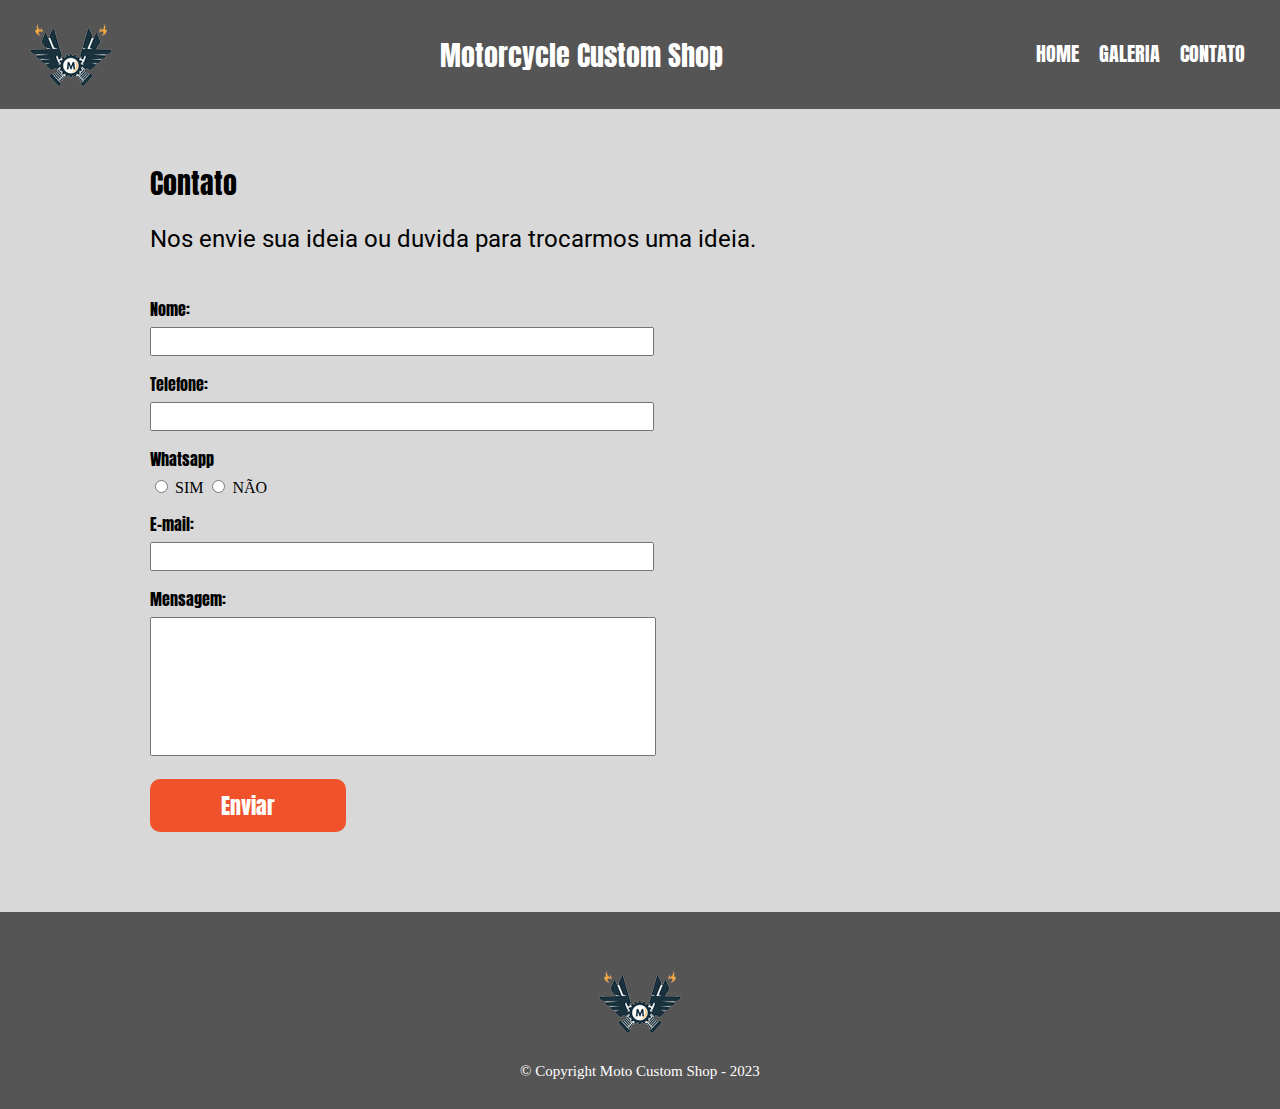
<file: contato.html>
<!DOCTYPE html>
<html lang="pt-br">
<head>
    <meta charset="UTF-8">
    <meta http-equiv="X-UA-Compatible" content="IE=edge">
    <meta name="viewport" content="width=device-width, initial-scale=1.0">
    <link rel="stylesheet" href="./assets/css/reset.css">
    <link rel="stylesheet" href="https://unicons.iconscout.com/release/v4.0.0/css/line.css">
    <link rel="stylesheet" href="./assets/css/style.css">
    <link rel="stylesheet" href="https://cdn.jsdelivr.net/npm/swiper@8/swiper-bundle.min.css" />
    <link rel="preconnect" href="https://fonts.googleapis.com">
    <link rel="preconnect" href="https://fonts.googleapis.com">
    <link rel="preconnect" href="https://fonts.gstatic.com" crossorigin>
    <link href="https://fonts.googleapis.com/css2?family=Anton&family=Roboto&display=swap" rel="stylesheet">
    <title>Contato | Moto Custom Shop</title>
</head>
<body>

    <header>
        <nav class="navbar">
            <img class="navbar__logo" src="./assets/img/logo_moto.png" alt="">
            <h2 class="navbar__title">Motorcycle Custom Shop</h2>
            <div>
                <input class="navbar__check__menu--hamburguer" id="menu--hamburguer" type="checkbox">
                <label for="menu--hamburguer">
                    <span class="navbar__buttom__menu--hamburguer"><i class="uil uil-bars"></i></span>
                </label>
                <ul class="navbar__lista">
                    <li class="navbar__item__lista"><a class="navbar__link" href="./index.html">Home</a></li>
                    <li class="navbar__item__lista"><a class="navbar__link" href="./galeria.html">Galeria</a></li>
                    <li class="navbar__item__lista"><a class="navbar__link" href="#">Contato</a></li>
                </ul>
            </div>
            
        </nav>
    </header>
    <main class="contact">
        
            <h3 class="secunde__title">Contato</h3>
            <p class="paragraph contact__paragraph">Nos envie sua ideia ou duvida para trocarmos uma ideia.</p>
            <form action="" class="contact__form">
                <label for="nome"><h4 class="contact__label__title">Nome:</h4></label>
                <input class="contact__input" id="nome" type="text">
                <label for="telefone"><h4 class="contact__label__title">Telefone:</h4></label>
                <input class="contact__input" id="telefone" type="text">
                <label for="whatsapp"><h4 class="contact__label__title">Whatsapp</h4></label>
                <input type="radio" id="whatsapp--sim" name="whatsapp" value="sim">
                <label for="whatsapp--sim">SIM</label>  
                <input type="radio" id="whatsapp--nao" name="whatsapp" value="nao">
                <label for="whatsapp--nao">NÃO</label>
                <label for="e-mail"><h4 class="contact__label__title">E-mail:</h4></label>
                <input class="contact__input" id="e-mail" type="email">
                <label for="text"><h4 class="contact__label__title">Mensagem:</h4></label>
                <textarea class="contact__text--area" name="text" id="text"  style="resize: none"></textarea><br>
                <input class="contact__input--buttom" type="submit" value="Enviar">
            </form>
        
    </main>

    <footer class="section__standart footer">
        <img class="footer__logo" src="./assets/img/logo_moto.png" alt="">
        <p class="coypyright">&copy; Copyright Moto Custom Shop - 2023</p>
    </footer>



</body>
</html>
</file>
<file: assets/css/style.css>
@import "navbar.css";
@import "banner.css";
@import "about.css";
@import "location.css";
@import "footer.css";

@import "gallery.css";

@import "contact.css";

.section__standart{
    padding: 30px;
}

.secunde__title{
    font-size: 28px;
    font-family: var(--fonte--principal);
}

@media (max-width: 450px){
    .section__standart{
        padding: 15px;
    }
}
</file>
